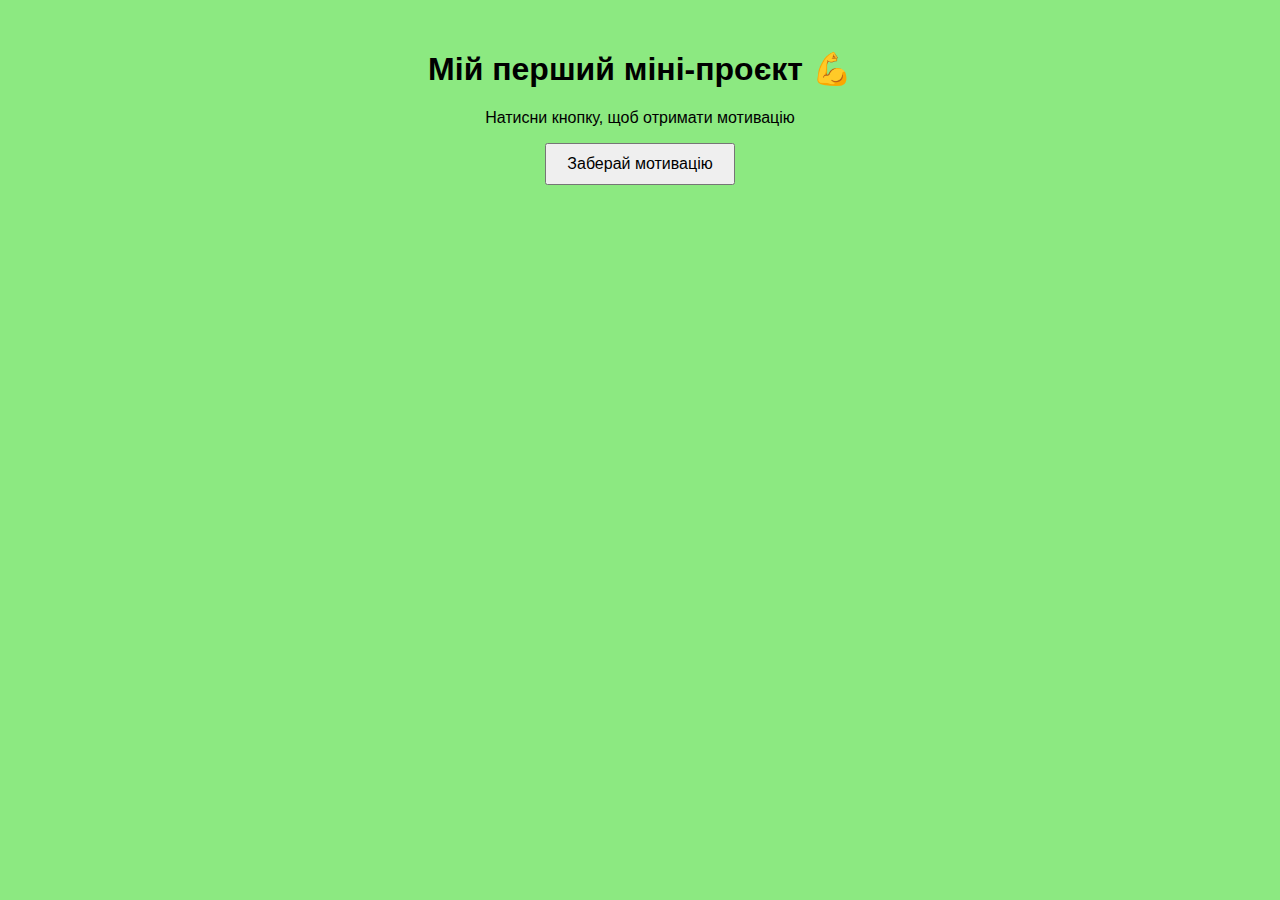
<file: index.html>
<!DOCTYPE html>
<html lang="uk">
  <head>
    <meta charset="UTF-8" />
    <title>Мій перший сайт</title>
    <style>
  body {
    background-color: #8ce981;
    font-family: Arial, sans-serif;
    text-align: center;
    margin-top: 50px;
  }

  button {
    padding: 10px 20px;
    font-size: 16px;
    cursor: pointer;
  }
</style>
  </head>
  <body>
    <h1>Мій перший міні-проєкт 💪</h1>

<p id="quote">
  Натисни кнопку, щоб отримати мотивацію
</p>

<button id="motivationBtn">
  Заберай мотивацію
</button>
<script>
  const quotes = [
    "Ти вже робиш більше, ніж вчора 💪",
    "Кожен рядок коду — це крок вперед 🚀",
    "Помилки — це частина навчання",
    "Ти реально зможеш увійти в IT",
    "Сьогодні — код, завтра — робота",
    "Ти гарно починаєш, продовжуй так само",
    "Радій ві дуспіху, Люблю дивитись на посмішку"
  ];

  const button = document.getElementById("motivationBtn");
  const text = document.getElementById("quote");

  button.addEventListener("click", function () {
    const randomIndex = Math.floor(Math.random() * quotes.length);
    text.textContent = quotes[randomIndex];
  });
</script>
  </body>
</html>
</file>
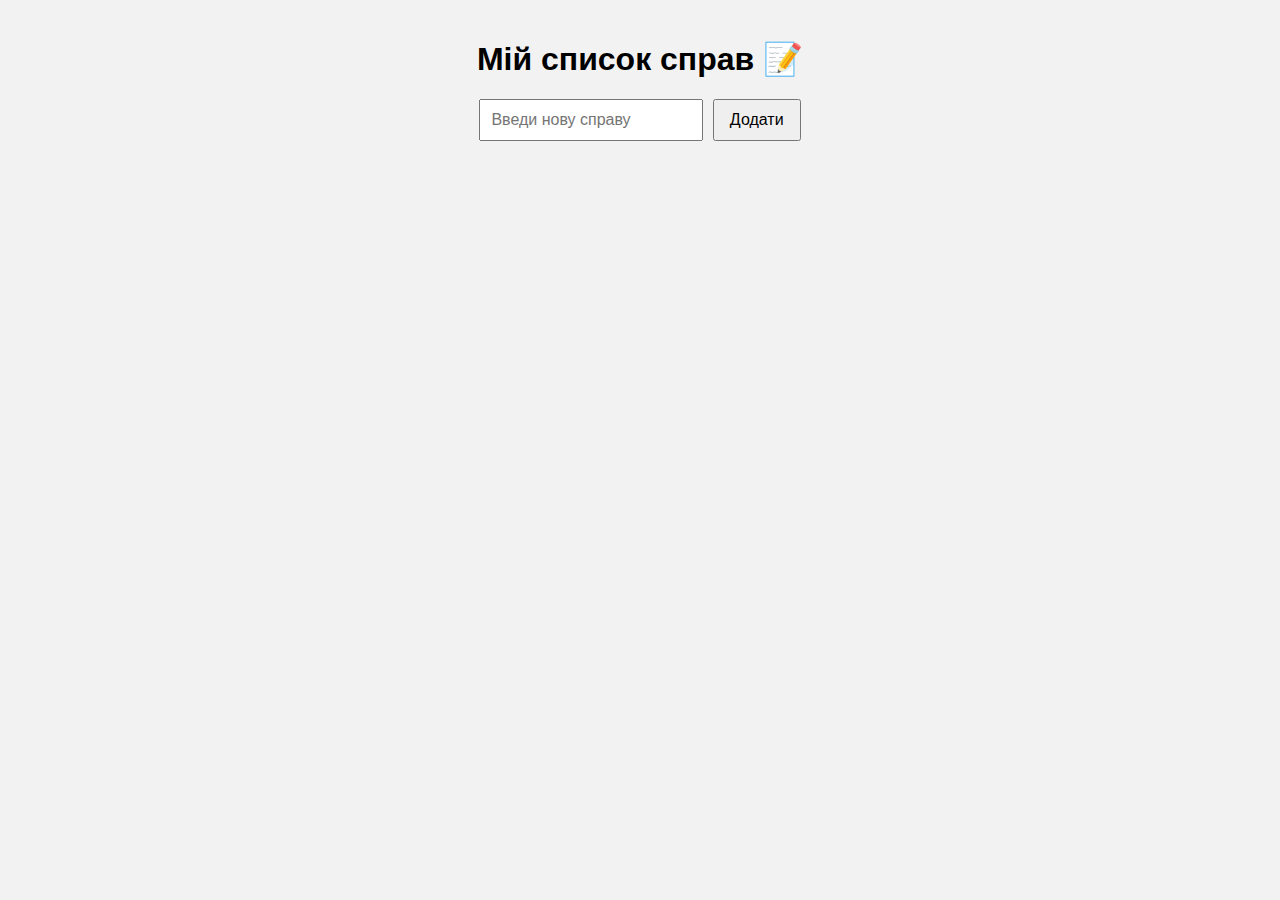
<file: todo-app/index.html>
<!DOCTYPE html>
<html lang="uk">
    <head>
        <meta charset="UTF-8" />
        <title>To-Do List</title>
        <link rel="stylesheet" href="style.css" />
    </head>

    <body>
        <h1> Мій список справ 📝</h1>

        <input
        type="text"
        id="taskInput"
        placeholder="Введи нову справу"
        />

        <button id="addTaskBtn">Додати</button>

        <ul id="taskList"></ul>

        <script src="script.js"></script>
    </body>
</html>
</file>
<file: todo-app/style.css>
body {
    font-family: Arial, sans-serif;
    background-color: #f2f2f2;
    text-align: center;
    margin-top: 40px;
}

input {
    padding: 10px;
    font-size: 16px;
    width: 200px;
}

button {
    padding: 10px 15px;
    font-size: 16px;
    margin-left: 5px;
    cursor: pointer;
}

ul {
    list-style: none;
    padding: 0;
    margin-top: 20px;
}

li {
    background-color: #ffffff;
    margin: 5px;
    padding: 10px;
    width: 260px;
    border-radius: 4px;
}
</file>
